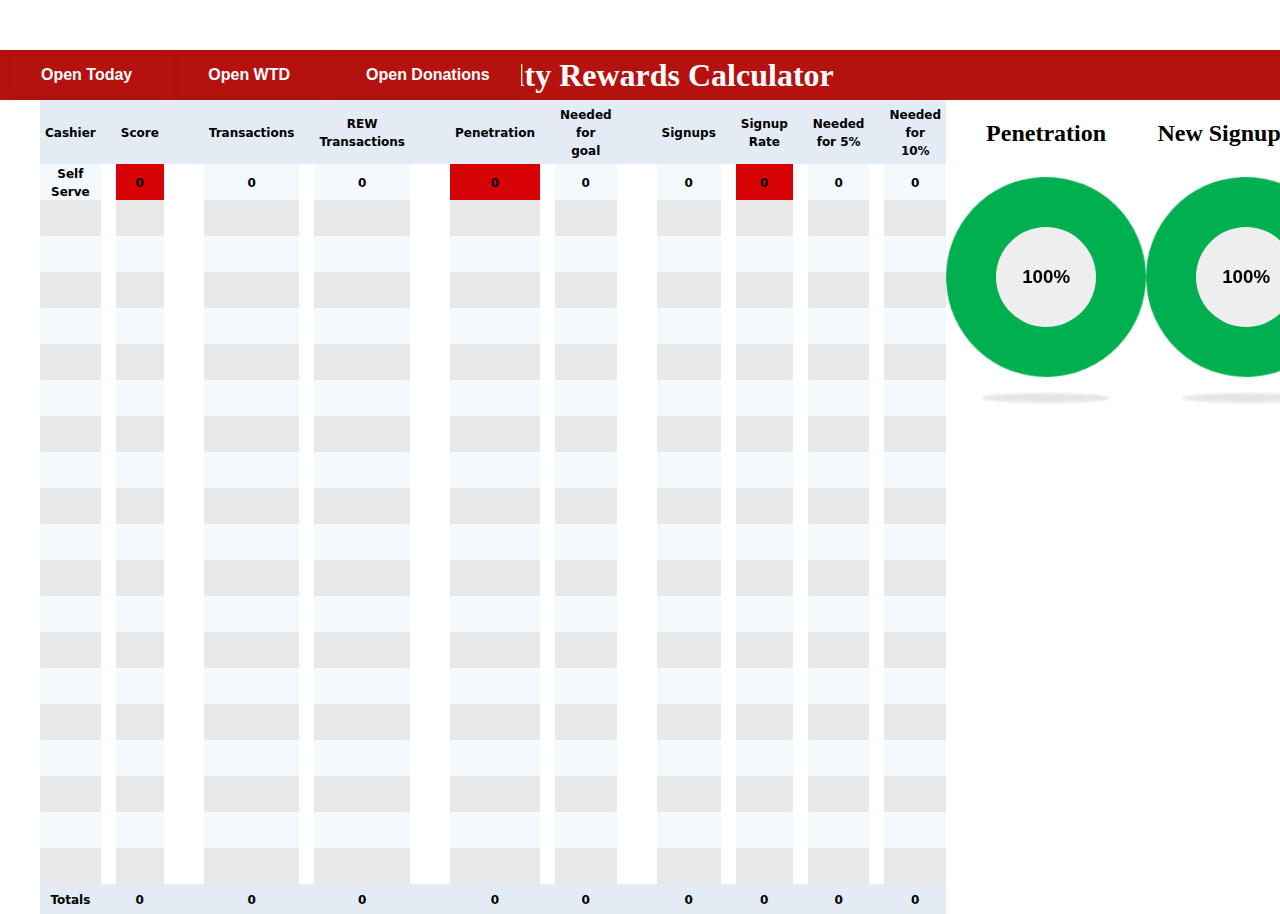
<file: index.html>
<!DOCTYPE html>
<html>
    <head>
        <script src="jquery.min.js"></script>
        <script src="script.js"></script>
        <title>Loyalty Calculator</title>
        <script>
            /*
                [0] = cashier ID
                [1] = transaction count
                [2] = reward transactions
                [3] = penetration percentage
                [4] = signup count
                [5] = signup rate
                [6] = needed for 5%
                [7] = needed for 10%
                [8] = required for penetration goal
                [9] = associate score
            */
            
            var graphColors = [
                ["#D70206","#F05B4F"],
                ["#FFFF00","#FFC000"],
                ["#5CDC6F","#D5F6DB"]
            ]

            var associates = {
                282698: "282698<br><as>(Margaret)</as>",
                967232: "967232<br><as>(Evan)</as>",
                994523: "994523<br><as>(Kaiden)</as>",
                995245: "995245<br><as>(Chance)</as>",
                1019649: "1019649<br><as>(Felicia)</as>",
                988026: "988026<br><as>(Kerry)</as>",
                987868: "987868<br><as>(Alexis)</as>",
                994522: "994522<br><as>(David)</as>",
                995244: "995244<br><as>(Annie)</as>",
                979224: "979224<br><as>(Lane)</as>",
                1016526: "1016526<br><as>(Melvin)</as>",
                1009557: "1009557<br><as>(Aurellia)</as>",
                1028187: "1028187<br><as>(Lindsey)</as>",
                1030806: "1030806<br><as>(Richard)</as>",
                1031673: "1031673<br><as>(Brea)</as>",
                1032289: "1032289<br><as>(Zach)</as>",
                1034742: "1034742<br><as>(Dino)</as>",
                1036742: "1036742<br><as>(Mark)</as>",
                1038056: "1038056<br><as>(Jarrett)</as>",
                1038848: "1038848<br><as>(Alexis)</as>",
                1041713: "1041713<br><as>(Abby)</as>",
                1043618: "1043618<br><as>(Nathan)</as>",
                1045260: "1045260<br><as>(Max)</as>",
                1043578: "1043578<br><as>(Dylan)</as>",
                1031664: "1031664<br><as>(Boss Lady)</as>",
                1050537: "1050537<br><as>(Bri)</as>",
                1050378: "1050378<br><as>(Ricky)</as>",
                1053067: "1053067<br><as>(Jack)</as>",
                1111: "Self Serve"
            }
            
            function setCookie(cname, cvalue, exdays) {
                const d = new Date();
                d.setTime(d.getTime() + (exdays*24*60*60*1000));
                let expires = "expires="+ d.toUTCString();
                document.cookie = cname + "=" + cvalue + ";" + expires + ";path=/";
            }
            
            function getCookie(cname) {
                let name = cname + "=";
                let decodedCookie = decodeURIComponent(document.cookie);
                let ca = decodedCookie.split(';');
                for(let i = 0; i <ca.length; i++) {
                    let c = ca[i];
                    while (c.charAt(0) == ' ') {
                        c = c.substring(1);
                    }
                    if (c.indexOf(name) == 0) {
                        return c.substring(name.length, c.length);
                    }
                }
                return "";
            }
            
            function isNumeric(str) {
                if (typeof str != "string") return false;
                return !isNaN(str) && !isNaN(parseFloat(str));
            }
            
            function getStoreNumber() {
                var storeNumb = getCookie("storenumb");
                if(storeNumb == "") {
                    var complete = false;
                    while(!complete) {
                        let numb = prompt("Please enter your five digit store number!","06626");
                        if(!isNumeric(numb) || numb.length != 5) {
                            alert("Prompt entered was not numeric or is not the right length!");
                            continue;
                        }
                        storeNumb = parseInt(numb);
                        setCookie("storenumb", storeNumb,1);
                        complete = true;
                    }
                }
                storeNumb = parseInt(storeNumb);
                if(storeNumb < 10000)
                    storeNumb = "0" + storeNumb;
                return storeNumb+"";
            }

            function fixPercent(percent) {
                return Math.round((percent + Number.EPSILON) * 10000) / 100;
            }

            function findRequiredTilGoal(transactions, loyaltyTransactions) {
                var percent = loyaltyTransactions/transactions;
                if(percent > 0.6)
                    return 0;
                var count = 0;
                while(percent < 0.6) {
                    transactions++;
                    loyaltyTransactions++;
                    count++;
                    percent = loyaltyTransactions/transactions;
                }
                return count;
            }

            function scoreAssociate(totalTransactions, associateRow) {
/*              if(associateRow[0] == associates[1111]) {
                    return -100;
                }
                
                var points = 0;
                points += associateRow[8] * 0.2;
                points += associateRow[7] * 2;*/
                
                var rewardsCountWOSignups = (associateRow[2]-associateRow[4]);
                var possibleSignups = associateRow[1] - rewardsCountWOSignups;
                possibleSignups = Math.max(1,possibleSignups);
                var points = ( (rewardsCountWOSignups / associateRow[1]) - (0.5-(associateRow[4] / possibleSignups)) ) * 100;
                points+=50;

/*              var penetrationImpact = (associateRow[1]*100) / totalTransactions;
                points += 100-(penetrationImpact * associateRow[3]);


                if(associateRow[4] > 0 && associateRow[3] == 100)
                    points-=5;*/
                
                points /= 100;
                return Math.min(100,Math.ceil(Math.max(0,fixPercent(points))));
            }

            function formatTable(data,totals) {
                data = data.sort(function(associateOne, associateTwo) {
                    return (associateTwo[9]+100) - (associateOne[9]+100);
                });
                
                /*if(totals != null && data[data.length-1][0] == associates[1111])
                    data[data.length-1][9] = 0;
                else {
                    data[0] = [associates[1111],0,0,0,0,0,0,0,0,0];
                    if(totals == null)
                        totals = ["Totals",0,0,0,0,0,0,0,0,0];
                }*/
                
                if(totals == null) {
                    data[0] = [associates[1111],0,0,0,0,0,0,0,0,0];
                    totals = ["Totals",0,0,0,0,0,0,0,0,0];
                } else {
                    for(var i=0;i<data.length;i++) {
                        if(data[i][0] == associates[1111]) {
                            data[i][4] = "-";
                            data[i][5] = "-";
                            data[i][6] = "-";
                            data[i][7] = "-";
                            data[i][8] = "-";
                        }
                    }
                }
                
                $("#excel_table").html("<table cellpadding='0' cellspacing='0' border='0' bgcolor='white' style='border-collapse: collapse;width:600px'><tbody></tbody></table>");

                var table = $("#excel_table");
                var tbody = $(table).find("table tbody");

                var headerRow = $("<tr />");
                var cols = [["Cashier",0,4,-1],["Score",9,1,55,60,3],["",-1,-1,-1],["Transactions",1,4,-1],["REW Transactions",2,1,-1],["",-1,1,-1],["Penetration",3,1,55,60], ["Needed for goal",8,1,-1],["",-1,1,-1], ["Signups",4,1,-1], ["Signup Rate",5,1,5,10], ["Needed for 5%",6,1,-1], ["Needed for 10%",7,1,-1]];
                for(var col of cols)
                    headerRow.append("<td colspan='"+col[2]+"' class='excel_td excel_header'><p><span>"+col[0]+"</span></p></td><td class='excel_td excel_header'></td>");
                headerRow.children().last().remove();
                tbody.prepend(headerRow);

                var blankRow = ["<br><br>","","","","","","","","",""];
                var totalIndex = Math.max(data.length,20);
                for(var i=0;i<=totalIndex;i++) {
                    var row,rowClass;
                    if(i == totalIndex)
                        row = totals;
                    else {
                        if(i < data.length)
                            row = data[i];
                        else
                            row = blankRow;
                        if(i % 2 == 1)
                            rowClass = "excel_td excel_mod";
                        else
                            rowClass = "excel_td";
                    }
                    row[-1] = "";
                    var rowTD = $("<tr valign='top' />");
                    for(var col=0;col<cols.length;col++) {
                        var style ="";
                        var backgroundColor;
                        var tempRowClass = rowClass;
                        
                        var section = cols[col];
                        var index = section.length <= 5 ? section[1] : section[5];
                        if(section[1] == -1) {
                            tempRowClass="";
                        } else if(section[3] != -1 && i < data.length) {
                            if(row[index] < section[3])
                                backgroundColor = 0;
                            else if(row[index] < section[4])
                                backgroundColor = 1;
                            else
                                backgroundColor = 2;
                            if(!(row[section[1]] == "-" && row[0] == associates[1111]))
                                style = "background-color: "+graphColors[backgroundColor][0]+";";
                        }
                        rowTD.append("<td colspan='"+section[2]+"' class='"+tempRowClass+"' style='"+style+"'><p><span>"+row[section[1]]+"</span></p></td><td><div style='width: 5px; height: 20px;'></div></td>");
                    }
                    rowTD.children().last().remove();
                    if(i == totalIndex)
                        rowTD.children().addClass("excel_header");
                    else if(i >= data.length)
                        rowTD.children().addClass("excel_blank");
                    tbody.append(rowTD);
                }

            }
            
        </script>
        <link rel="stylesheet" type="text/css" href="style.css">
        <link rel="stylesheet" type="text/css" media="screen" href="nonPrintStyle.css" />
        <link rel="stlesheet" type="text/css" media="print" href="printStyle.css" />
    </head>
    <body>
        <div id="ribbon" style="background-color: #B5120F;width:100%;height:50px;">
            <div style="float:left;position:absolute;">
                <input type="button" class="load_button" value="Open Today" id="load_today" \>
                <input type="button" class="load_button" value="Open WTD" id="load_wtd" \>
                <input type="button" class="load_button" value="Open Donations" id="load_donations" \>
            </div>
            <div>
                <h1 style="color:#FFFFFF;line-height:50px;margin: 0;text-align: -webkit-center;">Loyalty Rewards Calculator</h1>
            </div>
        </div>
        <div id="wrapper">
            <div style="float:left;">
                <div id="excel_table" contenteditable = true></div>
            </div>
            <div>
                <div class="pie-charts">
                    <div class="pieID--penetration pie-chart--wrapper">
                      <h2>Penetration</h2>
                      <div class="pie-chart">
                        <div class="pie-chart__pie"></div>
                        <h3 class="pie-chart-percent" id="penetration_percent">100%</h3>
                      </div>
                    </div>

                    <div class="pieID--signup-rate pie-chart--wrapper">
                      <h2>New Signup Rate</h2>
                      <div class="pie-chart">
                        <div class="pie-chart__pie"></div>
                        <h3 class="pie-chart-percent" id="signup-rate-percent">100%</h3>
                      </div>
                    </div>
                </div>
            </div>
        </div>
        <script>

            formatTable([]);
            var textbox = document.getElementById("excel_table");
            var offset = new Date().getTimezoneOffset()*60*1000;

            function readData(table) {
                var tbody = $(table).find("table tbody");

                if(!tbody.length) {
                    formatTable([]);
                    return;
                }

                var data = [];

                tbody.children().each(function (index) {
                    var associateRow = [];
                    $(this).children().each(function(i) {
                        if((i % 2) == 0)
                            associateRow[i/2] = parseInt($(this,"p").text());
                    });

                    var transactionCountWOSignups = (associateRow[1]-associateRow[2]+associateRow[4]);

                    associateRow[5] = fixPercent(associateRow[4] / transactionCountWOSignups); // New Signup Rate
                    associateRow[6] = Math.ceil(fixPercent(Math.max((transactionCountWOSignups*0.05) - associateRow[4],0))/100); // Percentage of signups needed for 5%
                    associateRow[7] = Math.ceil(fixPercent(Math.max((transactionCountWOSignups*0.1) - associateRow[4],0))/100); // Percentage of signups needed for 10%
                    associateRow[8] = findRequiredTilGoal(associateRow[1],associateRow[2]);


                    if(isNaN(associateRow[5]))
                        associateRow[5] = "-";

                    if(!isNaN(associateRow[0])) { // && associateRow[0] != 1111
                        var associateName = associates[associateRow[0]];
                        if(associateName != null)
                            associateRow[0] = associateName;
                        data[data.length] = associateRow;
                    } else
                        $(this).remove();
                });
                
                var containsSS = false;
                for(i=0;i<data.length;i++)
                    containsSS = containsSS || data[i][0] == associates[1111];
                
                if(!containsSS)
                    data[data.length] = [associates[1111],0,0,0,0,0,0,0,0,0];

                var totalTransactions = 0;
                var totalTransactionsWOSS = 0; //Total transactions without self serve
                var loyaltyTransactions = 0;
                var signupTransactions = 0;

                for(i=0;i<data.length;i++) {
                    totalTransactions += data[i][1];
                    loyaltyTransactions += data[i][2];
                    signupTransactions += data[i][4];
                    
                    if(data[i][0] != associates[1111])
                        totalTransactionsWOSS += data[i][1];
                    //else
                    //    data[i][4] = "-";
                }

                for(i=0;i<data.length;i++)
                    data[i][9] = scoreAssociate(totalTransactions, data[i]);

                var transactionCountWOSignups = (totalTransactionsWOSS-loyaltyTransactions+signupTransactions);

                var storePenetration = fixPercent(loyaltyTransactions/totalTransactions);
                var storeSignupRate = fixPercent(signupTransactions / transactionCountWOSignups);
                var storeNeededFive = Math.ceil(fixPercent(Math.max((transactionCountWOSignups*0.05) - signupTransactions,0))/100);
                var storeNeededTen = Math.ceil(fixPercent(Math.max((transactionCountWOSignups*0.1) - signupTransactions,0))/100);
                var transactionsForGoal = findRequiredTilGoal(totalTransactions, loyaltyTransactions);

                var totals = ["Totals",totalTransactions,loyaltyTransactions, storePenetration, signupTransactions, storeSignupRate,storeNeededFive,storeNeededTen, transactionsForGoal];
                totals[9] = scoreAssociate(totalTransactions,totals);

                var graphColor;
                if(storePenetration < 55)
                    graphColor = 0;
                else if(storePenetration < 60)
                    graphColor = 1;
                else
                    graphColor = 2;
                $("#penetration_percent").text(storePenetration+"%");
                createPercentagePie(storePenetration,'.pieID--penetration',graphColors[graphColor][0], graphColors[graphColor][1] );

                if(storeSignupRate < 5)
                    graphColor = 0;
                else if(storeSignupRate < 10)
                    graphColor = 1;
                else
                    graphColor = 2;
                $("#signup-rate-percent").text(storeSignupRate+"%");
                createPercentagePie(storeSignupRate,'.pieID--signup-rate',graphColors[graphColor][0], graphColors[graphColor][1] );

                formatTable(data,totals);
            }

            function setToSunday(date) {
                var day = date.getDay() || 7;  
                if(day !== 0) 
                    date.setHours(-24 * day); 
                return date;
            }
          
            textbox.onpaste = function(event) {
                $("#excel_table").html("");
                setTimeout(function() {
                    $("#excel_table").blur();
                    var data = $("#excel_table");
                    readData(data);
                },1)
            };

            textbox.onclick = function(event) {
                formatTable([]);
            }

            $("#load_today").click(function() {
                var date = new Date();

                date.setHours(0,0,0,0);
                var startOfDay = date.getTime();

                date.setHours(23,59,59,999);
                var endOfDay = date.getTime();
                
                var storeNumb = getStoreNumber();

                var url = "http://ods" + storeNumb + "w10:7001/odpposservlet/ODOpenReport?report=odr&start_date="+startOfDay+"&end_date="+endOfDay+"&precision=2";
                window.open(url);
            });

            $("#load_wtd").click(function() {
                var date = setToSunday(new Date());
                var startOfWeek = new Date(date.toISOString().split("T")[0]).getTime()+(1000*60*60*24);
                var endOfWeek = startOfWeek + (604800 * 1000);

                var storeNumb = getStoreNumber();
                
                var url = "http://ods" + storeNumb + "w10:7001/odpposservlet/ODOpenReport?report=odr&start_date="+startOfWeek+"&end_date="+endOfWeek+"&precision=2";
                window.open(url);
            });

            $("#load_donations").click(function() {
                var date = new Date();

                date.setHours(0,0,0,0);
                var startOfDay = date.getTime();

                date.setHours(23,59,59,999);
                var endOfDay = date.getTime();
                
                var storeNumb = getStoreNumber();

                var url = "http://ods" + storeNumb + "w10:7001/odpposservlet/ODOpenReport?report=depts&start_date="+startOfDay+"&end_date="+endOfDay+"&DL=78&precision=2";
                window.open(url);
            });

            createPieCharts();
        </script>
    </body>
</html>
</file>
<file: style.css>
body {
    margin: 0;
}

as {
    color: gray;
    padding: 5px;
    padding-bottom: 10px;
    padding-top: 0px;
}

#ribbon {
    margin-top: 0px;
    top: -20px;
}

.center {
    display:block;
    width:40%;
    margin-left: 30%;
    margin-right: auto;
}

.center {
	display: block;
    margin-left: auto;
    margin-right: auto;
}

#result_table {
    border-collapse:collapse;
    margin-left: auto;
    margin-right: auto;
    width: 100%;
    margin-top: -65px;
}

#result_table * {
    text-align: center;
}

[contenteditable] {
  outline: 0px solid transparent;
}

.excel_td {
    background-color: rgb(244, 249, 253);
    text-align: center;
    vertical-align: middle;
}

.excel_mod {
    background-color: rgb(232, 232, 232);
}

.excel_header {
    background-color: rgb(227, 236, 244);
    padding: 5px;
}

.excel_td p {
    overflow:hidden;
    text-indent:0px;
    margin: 0;
}

.excel_td span {
    font-family: "DejaVu Sans", Arial, Helvetica, sans-serif; 
    color: rgb(0, 0, 0);
    font-size: 12px;
    line-height: 1.16406;
    font-weight: bold;
}
  
.pie-chart {
  font-family: "Open Sans", Arial; }
  .pie-chart--wrapper {
    width: 400px;
    text-align: center; }
  .pie-chart__pie, .pie-chart__legend {
    display: inline-block;
    vertical-align: top; }
  .pie-chart__pie {
    position: relative;
    height: 200px;
    width: 200px;
    margin: 10px auto 35px; }
    .pie-chart__pie::before {
      content: "";
      display: block;
      position: absolute;
      z-index: 1;
      width: 100px;
      height: 100px;
      background: #EEE;
      border-radius: 50%;
      top: 50px;
      left: 50px; }

    .pie-chart__pie::after {
      content: "";
      display: block;
      width: 120px;
      height: 2px;
      background: rgba(0, 0, 0, 0.1);
      border-radius: 50%;
      box-shadow: 0 0 3px 4px rgba(0, 0, 0, 0.1);
      margin: 220px auto; }

.slice {
  position: absolute;
  width: 200px;
  height: 200px;
  clip: rect(0px, 200px, 200px, 100px);
  animation: bake-pie 1s; }
  .slice span {
    display: block;
    position: absolute;
    top: 0;
    left: 0;
    background-color: black;
    width: 200px;
    height: 200px;
    border-radius: 50%;
    clip: rect(0px, 200px, 200px, 100px); }

.pie-chart-percent {
    top: -165px;
    position: relative;
    z-index: 1;
}

.pie-chart__legend {
  display: block;
  list-style-type: none;
  padding: 0;
  margin: 0 auto;
  background: #FFF;
  padding: 0.75em 0.75em 0.05em;
  font-size: 13px;
  box-shadow: 1px 1px 0 #DDD, 2px 2px 0 #BBB;
  text-align: left;
  width: 65%; }
  .pie-chart__legend li {
    height: 1.25em;
    margin-bottom: 0.7em;
    padding-left: 0.5em;
    border-left: 1.25em solid black; }
  .pie-chart__legend em {
    font-style: normal; }
  .pie-chart__legend span {
    float: right; }

.pie-charts {
    display: flex;
    flex-direction: row; 
}
@media () {
    .pie-charts {
        flex-direction: column;
    }
}

@media print {
    .load_button {
        visibility: hidden;
        display: none;
    }
}
</file>
<file: nonPrintStyle.css>
@keyframes bake-pie {
  from {
    transform: rotate(0deg) translate3d(0, 0, 0); } 
}

#wrapper {
    margin-left: auto;
    margin-right: auto;
    width: 1200px;
}

#ribbon {
    margin-top: 50px;
    top: 0px;
}

.load_button {
  background-color: #B5120F;
  border: 1px solid #B5120F;
  margin-left: 10px;
  margin-top: 5px;
  border-radius: 4px;
  box-shadow: rgba(0, 0, 0, .1) 0 2px 4px 0;
  box-sizing: border-box;
  color: #fff;
  cursor: pointer;
  font-family: "Akzidenz Grotesk BQ Medium", -apple-system, BlinkMacSystemFont, sans-serif;
  font-size: 16px;
  font-weight: bold;
  outline: none;
  outline: 0;
  padding: 10px 25px;
  text-align: center;
  transform: translateY(0);
  transition: transform 150ms, box-shadow 150ms;
  user-select: none;
  -webkit-user-select: none;
  touch-action: manipulation;
}

.load_button:hover {
  box-shadow: rgba(0, 0, 0, .15) 0 3px 9px 0;
  transform: translateY(-2px);
}

@media (min-width: 768px) {
  .load_button {
    padding: 10px 30px;
  }
}
</file>
<file: printStyle.css>
#wrapper {
    margin-left: auto;
    margin-right: auto;
    width: 50%;
}

#ribbon {
    margin-top: 0px;
    top: -20px;
}
</file>
